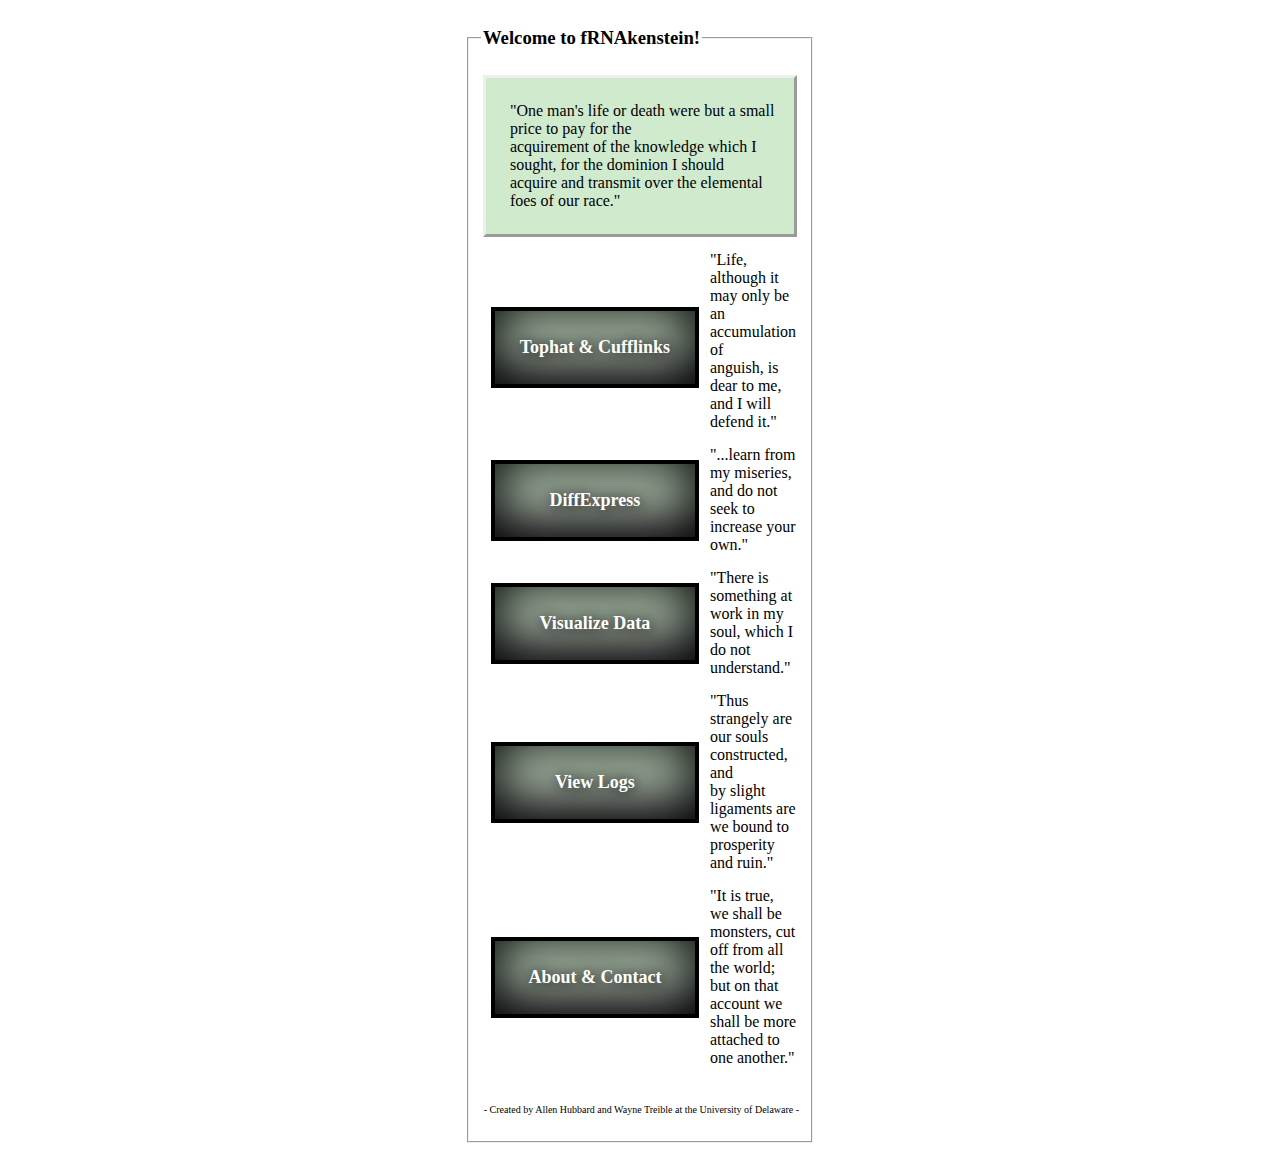
<file: html/index.html>
<!--
######################################
# fRNAkenstein                       #
#   by Allen Hubbard & Wayne Treible #
#                                    #
# A front-end interface for the      #
# tuxedo pipeline including Tophat,  #
# Cufflinks, and Cuffdiff.           #
#                                    #
# Version 0.10 Updated 6/18/2014     #
######################################
-->

<!--
##########
# Header #
##########
-->

<head>
<title>
fRNAkenstein:"Beware; for I am fearless, and therefore powerful."
</title>
<link rel="STYLESHEET" type="text/css" href="css_dir/style.css">
<link rel="STYLESHEET" type="text/css" href="css_dir/buttonStyle.css">
<!link rel="STYLESHEET" type="text/css" href="css_dir/background.css">
<link rel="icon" type="image/ico" href="images/favicon.ico"/>
</head>
<body >
<center>
<!--
###########################
# Formatting Box & Legend #
###########################
-->
<style type="text/css">
    .fieldset-auto-width {
         display: inline-block;
    }
</style>
<div>
<fieldset class="fieldset-auto-width">
<legend>
<h3 style="background-color:white;">
<!img src="/favicon.png" alt="fRNAk" width="24" height="24"> 
Welcome to fRNAkenstein!
<!img src="/favicon.png" alt="fRNAk" width="24" height="24">
</h3>
</legend>

<table height="90%" style="margin: 0px;">
<tr>
<td colspan="3" valign="middle" bgcolor="#d0eace" style="border:outset;padding-top:24px;padding-bottom:24px;padding-left:24px;padding-right:12px;">

"One man's life or death were but a small price to pay for the <br>
acquirement of the knowledge which I sought, for the dominion I should <br>
acquire and transmit over the elemental foes of our race."

</td>
</tr>

<tr>
<td valign="middle"  style="padding-top:24px;padding-left:8px;width:50px;">
<a href="thcl.php" class="fRNAkbutton">Tophat & Cufflinks</a>

</td>
<td valign="middle"  style="padding-top:12px;padding-left:8px;">
"Life, although it may only be an accumulation of <br>
anguish, is dear to me, and I will defend it."
</td>
</tr>

<tr>
<td valign="middle"  style="padding-top:12px;padding-left:8px;width:50px;">
<a href="diffexpress.php" class="fRNAkbutton">DiffExpress</a>
</td>

<td valign="middle"  style="padding-top:12px;padding-left:8px;">
"...learn from my miseries, and do not seek to <br>
increase your own."
</td>
</tr>

<tr>
<td valign="middle"  style="padding-top:12px;padding-left:8px;width:50px;">
<a href="#" class="fRNAkbutton">Visualize Data</a>

<td valign="middle"  style="padding-top:12px;padding-left:8px;">
"There is something at work in my soul, which I <br>
do not understand."
</td>

<tr>
<td valign="middle"  style="padding-top:12px;padding-left:8px;width:50px;">
<a href="log_view.php" class="fRNAkbutton">View Logs</a>

<td valign="middle"  style="padding-top:12px;padding-left:8px;width:4">
"Thus strangely are our souls constructed, and <br>
by slight ligaments are we bound to prosperity and ruin."
</td>
</tr>

<tr>
<td valign="middle"  style="padding-top:12px;padding-left:8px;width:50px;">
<a href="contact.html" class="fRNAkbutton">About & Contact</a>

<td valign="middle"  style="padding-top:12px;padding-left:8px;">
"It is true, we shall be monsters, cut off from all <br>
the world; but on that account we shall be more <br>
attached to one another."
</td>
</tr>

</table>

<!--
##########
# Footer #
##########
-->

</link>
<br>

<p align="right" ><font size="1">- Created by Allen Hubbard and Wayne Treible at the University of Delaware - </font></p>
</fieldset>
</div>
</body>
</file>
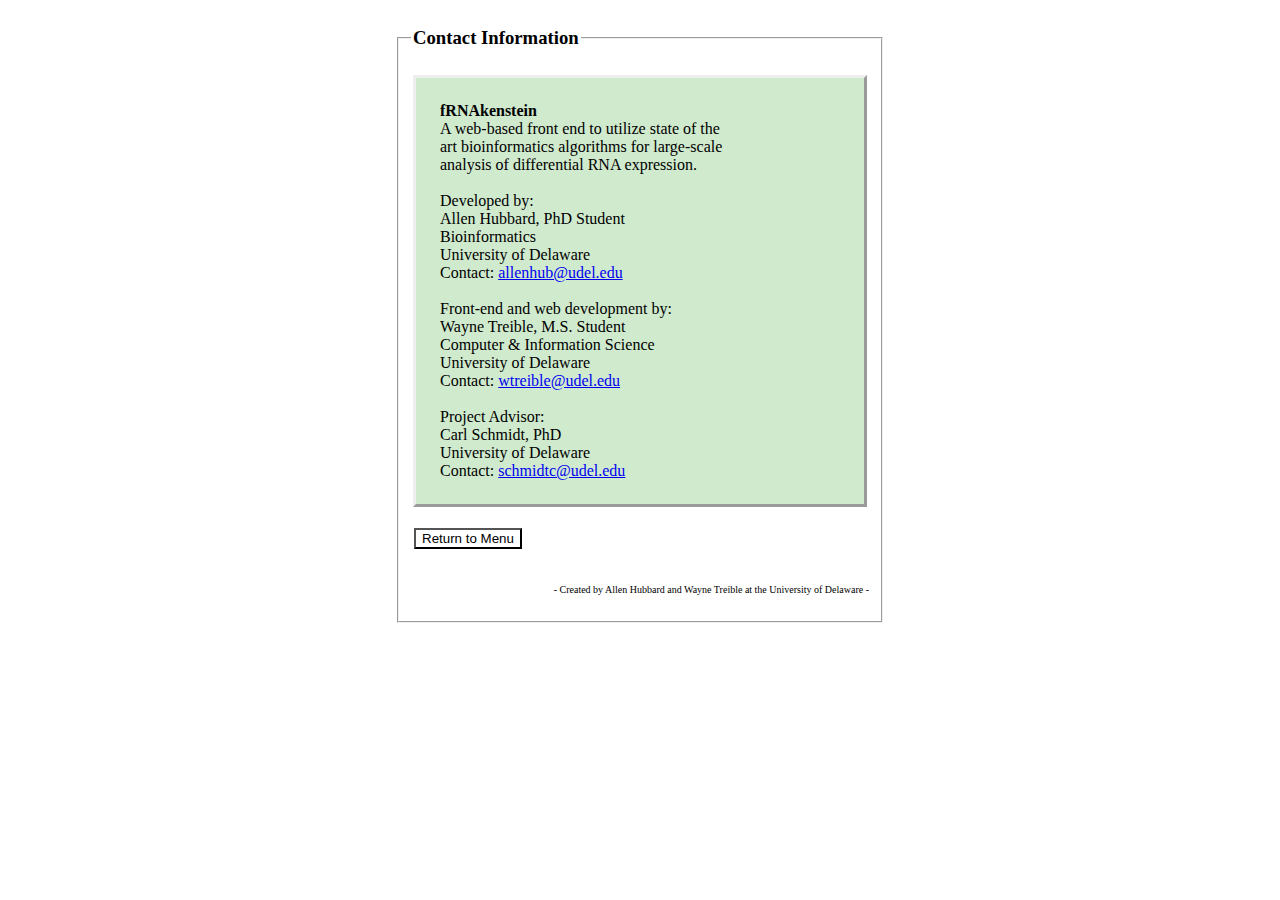
<file: html/contact.html>
<!--
######################################
# fRNAkenstein                       #
#   by Allen Hubbard & Wayne Treible #
#                                    #
# A front-end interface for the      #
# tuxedo pipeline including Tophat,  #
# Cufflinks, and Cuffdiff.           #
#                                    #
# Version 0.10 Updated 6/18/2014     #
######################################
-->

<!--
##########
# Header #
##########
-->

<head>
<title>
fRNAkenstein:"Beware; for I am fearless, and therefore powerful."
</title>
<link rel="STYLESHEET" type="text/css" href="css_dir/style.css">
<link rel="STYLESHEET" type="text/css" href="css_dir/buttonStyle.css">
<link rel="icon" type="image/ico" href="images/favicon.ico"/>
</head>
<body>
<center>
<!--
###########################
# Formatting Box & Legend #
###########################
-->
<style type="text/css">
    .fieldset-auto-width {
         display: inline-block;
    }
</style>
<div>
<fieldset class="fieldset-auto-width">
<legend>
<h3>
Contact Information
</h3>
</legend>

<table style="margin: 0px;">
<tr>
<td valign="top" bgcolor="#d0eace" style="border:outset;padding-top:24px;padding-bottom:24px;padding-left:24px;padding-right:24px;width:400px;">

<b>fRNAkenstein</b><br>
A web-based front end to utilize state of the <br>
art bioinformatics algorithms for large-scale <br>
analysis of differential RNA expression. <br>
<br>
Developed by: <br>
Allen Hubbard, PhD Student <br> 
Bioinformatics <br>
University of Delaware <br>
Contact: <a href="mailto:allenhub@udel.edu" target="_top"> allenhub@udel.edu </a><br>
<br>
Front-end and web development by: <br>
Wayne Treible, M.S. Student <br>
Computer & Information Science <br>
University of Delaware <br>
Contact: <a href="mailto:wtreible@udel.edu" target="_top"> wtreible@udel.edu </a><br>
<br>
Project Advisor:<br>
Carl Schmidt, PhD <br>
University of Delaware<br>
Contact: <a href="mailto:schmidtc@udel.edu" target="_top"> schmidtc@udel.edu </a><br>

</td>
</tr>
<tr>
<td>
<br>
<form action="menu.php">
    <input type="submit" value="Return to Menu">
</form>
</td>
</tr>
</table>

<!--
##########
# Footer #
##########
-->

</link>
</link>
<p align="right"><font size="1">- Created by Allen Hubbard and Wayne Treible at the University of Delaware - </font></p>
</fieldset>
</body>
</file>
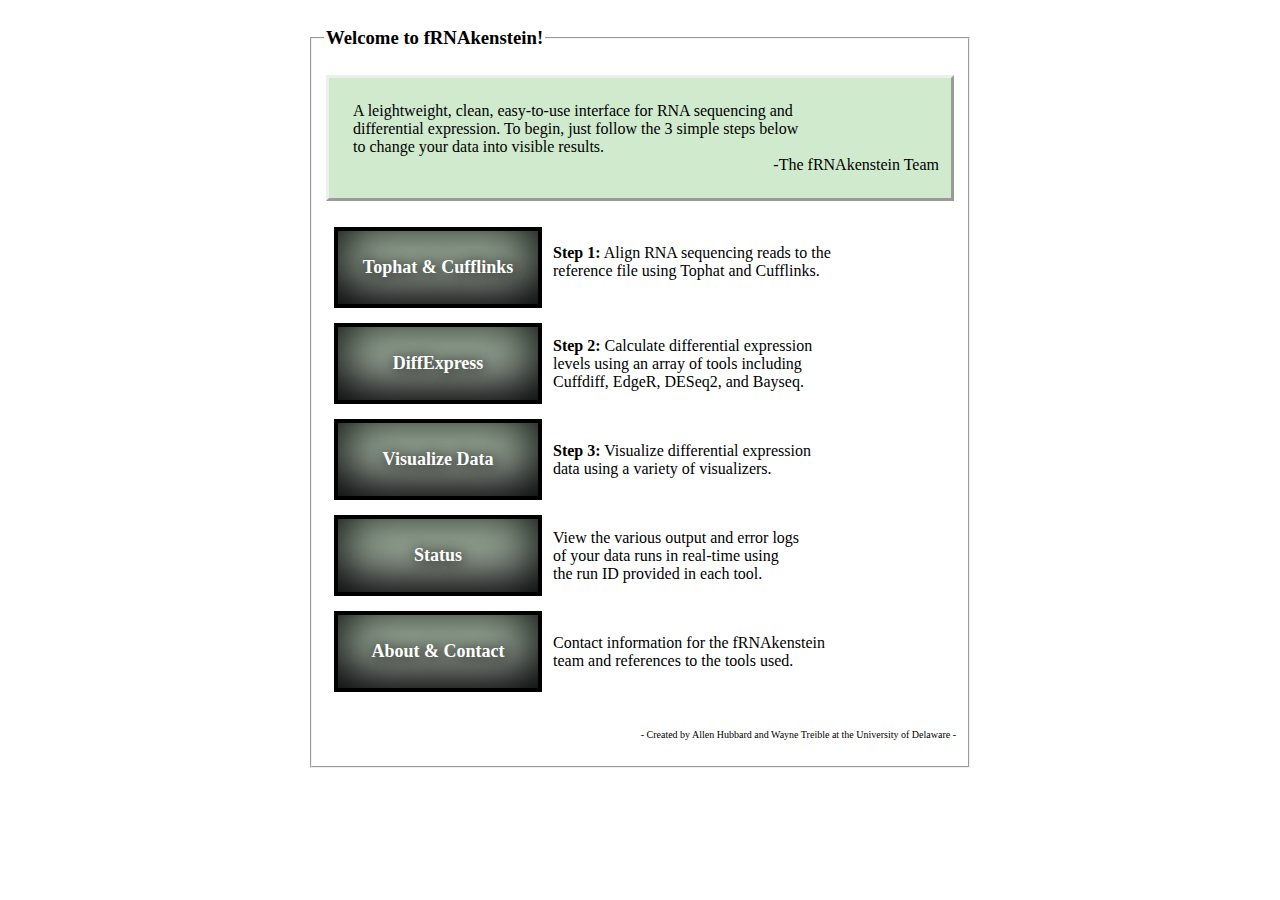
<file: html/menu.html>
<!--
######################################
# fRNAkenstein                       #
#   by Allen Hubbard & Wayne Treible #
#                                    #
# A front-end interface for the      #
# tuxedo pipeline including Tophat,  #
# Cufflinks, and Cuffdiff.           #
#                                    #
# Version 0.10 Updated 6/18/2014     #
######################################
-->

<?php 
session_start();
if(empty($_SESSION['user_name']))
{
  header('Location: notloggedin.html');
}
?>
<!--
##########
# Header #
##########
-->

<head>
<title>
fRNAkenstein:"Beware; for I am fearless, and therefore powerful."
</title>
<!link rel="STYLESHEET" type="text/css" href="css_dir/style.css">
<link rel="STYLESHEET" type="text/css" href="css_dir/buttonStyle.css">
<!link rel="STYLESHEET" type="text/css" href="css_dir/background.css">
<link rel="icon" type="image/ico" href="images/favicon.ico"/>
</head>
<body >
<center>
<!--
###########################
# Formatting Box & Legend #
###########################
-->
<style type="text/css">
    .fieldset-auto-width {
         display: inline-block;
    }
</style>
<div>
<fieldset class="fieldset-auto-width">
<legend>
<h3 style="background-color:white;">
<!img src="/favicon.png" alt="fRNAk" width="24" height="24"> 
Welcome to fRNAkenstein!
<!img src="/favicon.png" alt="fRNAk" width="24" height="24">
</h3>
</legend>

<table style="margin: 0px;">
<tr>
<td colspan="3" valign="middle" bgcolor="#d0eace" style="border:outset;padding-top:24px;padding-bottom:24px;padding-left:24px;padding-right:12px;width:500px;height=160px;">

A leightweight, clean, easy-to-use interface for RNA sequencing and <br>
differential expression. To begin, just follow the 3 simple steps below <br>
to change your data into visible results. <br>
<div align="right">-The fRNAkenstein Team </div>

</td>
</tr>

<tr>
<td valign="middle"  style="padding-top:24px;padding-left:8px;width:50px;">
<a href="thcl.php" class="fRNAkbutton">Tophat & Cufflinks</a>

</td>
<td valign="middle"  style="padding-top:12px;padding-left:8px;width:400px">
<b>Step 1:</b> Align RNA sequencing reads to the <br>
reference file using Tophat and Cufflinks.
</td>
</tr>

<tr>
<td valign="middle"  style="padding-top:12px;padding-left:8px;width:50px;">
<a href="diffexpress.php" class="fRNAkbutton">DiffExpress</a>
</td>

<td valign="middle"  style="padding-top:12px;padding-left:8px;width:400px">
<b>Step 2:</b> Calculate differential expression <br>
levels using an array of tools including <br>
Cuffdiff, EdgeR, DESeq2, and Bayseq.
</td>
</tr>

<tr>
<td valign="middle"  style="padding-top:12px;padding-left:8px;width:50px;">
<a href="http://bigbird.anr.udel.edu/~sunliang/pathway/cyto.php" class="fRNAkbutton">Visualize Data</a>

<td valign="middle"  style="padding-top:12px;padding-left:8px;width:400px">
<b>Step 3:</b> Visualize differential expression <br>
data using a variety of visualizers. 
</td>

<tr>
<td valign="middle"  style="padding-top:12px;padding-left:8px;width:50px;">
<a href="log_view.php" class="fRNAkbutton">Status</a>

<td valign="middle"  style="padding-top:12px;padding-left:8px;width:400px">
View the various output and error logs <br>
of your data runs in real-time using <br>
the run ID provided in each tool.
</td>
</tr>

<tr>
<td valign="middle"  style="padding-top:12px;padding-left:8px;width:50px;">
<a href="contact.html" class="fRNAkbutton">About & Contact</a>

<td valign="middle"  style="padding-top:12px;padding-left:8px;width:400px">
Contact information for the fRNAkenstein <br>
team and references to the tools used.
</td>
</tr>

</table>

<!--
##########
# Footer #
##########
-->

</link>
<br>

<p align="right" ><font size="1">- Created by Allen Hubbard and Wayne Treible at the University of Delaware - </font></p>
</fieldset>
</div>
<form method="get" action="/index_easteregg.html">
    <button type="submit" style="position:absolute;right:0px;bottom:0px;background: transparent;border: none !important;width:170px;height:170px;font-size:0;"></button>
</form>
</body>
</file>
<file: html/css_dir/style.css>
/**
 * Menu Styles
 */

.fieldset-auto-width {
	display: inline-block;
}

.menu_header
{
	vertical-align:middle;
	background-color:#d0eace; 
	padding-top:24px;
	padding-bottom:24px;
	padding-left:24px;
	padding-right:24px;
	width:500px;
}
.menu_button
{
	padding-top:12px;
	padding-left:8px;
	width:50px;
	vertical-align:middle;
}


.menu_description
{
	padding-top:12px;
	padding-left:8px;
	padding-right:8px;
	width:400px;

}

.created_by
{
	display:inline-block;
	float:right;
}

input,.container
{
  background-color:white;
}

select
{
   color: #000;
   font-size: 12px;
   background: transparent;
   /*-webkit-appearance: none;*/
}

button, option {
  background-color: white;/*#d0eace;*/
}

input[type=radio] {
	visibility: hidden;
}

/**
 * frnakRadio Buttons!
 */
.frnakRadio {
	width: 24px;
	height: 24px;
	background: #ddd;
	margin: 10px 10px;

	border-radius: 100%;
	position: relative;
	-webkit-box-shadow: 0px 1px 3px rgba(0,0,0,0.5);
	-moz-box-shadow: 0px 1px 3px rgba(0,0,0,0.5);
	box-shadow: 0px 1px 3px rgba(0,0,0,0.5);
}

/**
 * Create the checkbox button
 */
.frnakRadio label {
	display: block;
	width: 18px;
	height: 18px;
	border-radius: 100px;

	-webkit-transition: all .5s ease;
	-moz-transition: all .5s ease;
	-o-transition: all .5s ease;
	-ms-transition: all .5s ease;
	transition: all .5s ease;
	cursor: pointer;
	position: absolute;
	top: 3px;
	left: 3px;
	z-index: 1;

	background: #333;

	-webkit-box-shadow:inset 0px 1px 3px rgba(0,0,0,0.5);
	-moz-box-shadow:inset 0px 1px 3px rgba(0,0,0,0.5);
	box-shadow:inset 0px 1px 3px rgba(0,0,0,0.5);
}

/**
 * Create the checked state
 */
.frnakRadio input[type=radio]:checked + label {
	background: #26ca28;
}

.checkname
{
	display: block;	
	margin: 10px 35px;
}


input[type=text] {
	height:2.2em;
	padding:5px 5px;
	margin-bottom: 10px ;
	border-radius:.75em;
	-moz-border-radius:.5em;
	-webkit-border-radius:.5em;
	text-transform:none;
	width:200px;
	background:-webkit-gradient(linear, left top, left 25, from(#FFF), color-stop(1%,#FFF), to(#d0eace));
	background:-moz-linear-gradient(right, #EEEDEE, #d0eace); /* For Firefox 3.6 to 15 */
	color:#000;
	font-size:.9em;
}

input[type=text]:focus{
	box-shadow:1px 1px 10px #446;
	outline:none;
}

.crunch:hover
{
background-color: #d0eace;
font-weight:bold;
}

.centercontainer {
	/* Internet Explorer 10 */
	display:-ms-flexbox;
	-ms-flex-pack:center;
	-ms-flex-align:center;

	/* Firefox */
	display:-moz-box;
	-moz-box-pack:center;
	-moz-box-align:center;

	/* Safari, Opera, and Chrome */
	/*display:-webkit-box;
	-webkit-box-pack:center;
	-webkit-box-align:center;*/

	/* W3C */
	display:box;
	box-pack:center;
	box-align:center;

	display: inline-block;


}

.status
{
	border-radius: 100%;
	margin:0px 20px;
	border: 1px solid black;
	width: 15px;
	height: 15px;
	float:center;
}

.queued
{
	background: yellow;
}

.running
{
	background:green;
}

.failed
{
	background:red;
}

.key
{
	float: left;
	width: 15px;
	text-align: left;
	margin: 2px 2px;
	margin-left:25px;
	display: inline-block;
}

.keytext
{
	width: 80px;
	float: left;
	text-align: left;
	margin: 2px 2px;
	display: inline-block;
	font-size:14px;
	font:Times;
}
</file>
<file: html/css_dir/buttonStyle.css>
.fRNAkbutton {
	-moz-box-shadow:inset 0px 1px 50px 3px #000203;
	-webkit-box-shadow:inset 0px 1px 50px 3px #000203;
	box-shadow:inset 0px 1px 50px 3px #000203;
	background:-webkit-gradient( linear, left top, left bottom, color-stop(0.05, #d0eace), color-stop(1, #5c5c5c) );
	background:-moz-linear-gradient( center top, #d0eace 5%, #5c5c5c 100% );
	filter:progid:DXImageTransform.Microsoft.gradient(startColorstr='#d0eace', endColorstr='#5c5c5c');
	background-color:#0fe000;
	-webkit-border-top-left-radius:0px;
	-moz-border-radius-topleft:0px;
	border-top-left-radius:0px;
	-webkit-border-top-right-radius:0px;
	-moz-border-radius-topright:0px;
	border-top-right-radius:0px;
	-webkit-border-bottom-right-radius:0px;
	-moz-border-radius-bottomright:0px;
	border-bottom-right-radius:0px;
	-webkit-border-bottom-left-radius:0px;
	-moz-border-radius-bottomleft:0px;
	border-bottom-left-radius:0px;
	text-indent:0;
	border:4px solid #000000;
	display:inline-block;
	color:#ffffff;
	font-family:Trebuchet MS;
	font-size:18px;
	font-weight:bold;
	font-style:normal;
	height:73px;
	line-height:73px;
	width:200px;
	text-decoration:none;
	text-align:center;
	text-shadow:1px 1px 13px #000000;
}
.fRNAkbutton:hover {
	background:-webkit-gradient( linear, left top, left bottom, color-stop(0.05, #5c5c5c), color-stop(1, #0fe000) );
	background:-moz-linear-gradient( center top, #5c5c5c 5%, #0fe000 100% );
	filter:progid:DXImageTransform.Microsoft.gradient(startColorstr='#5c5c5c', endColorstr='#0fe000');
	background-color:#5c5c5c;
}.fRNAkbutton:active {
	position:relative;
	top:1px;
}
</file>
